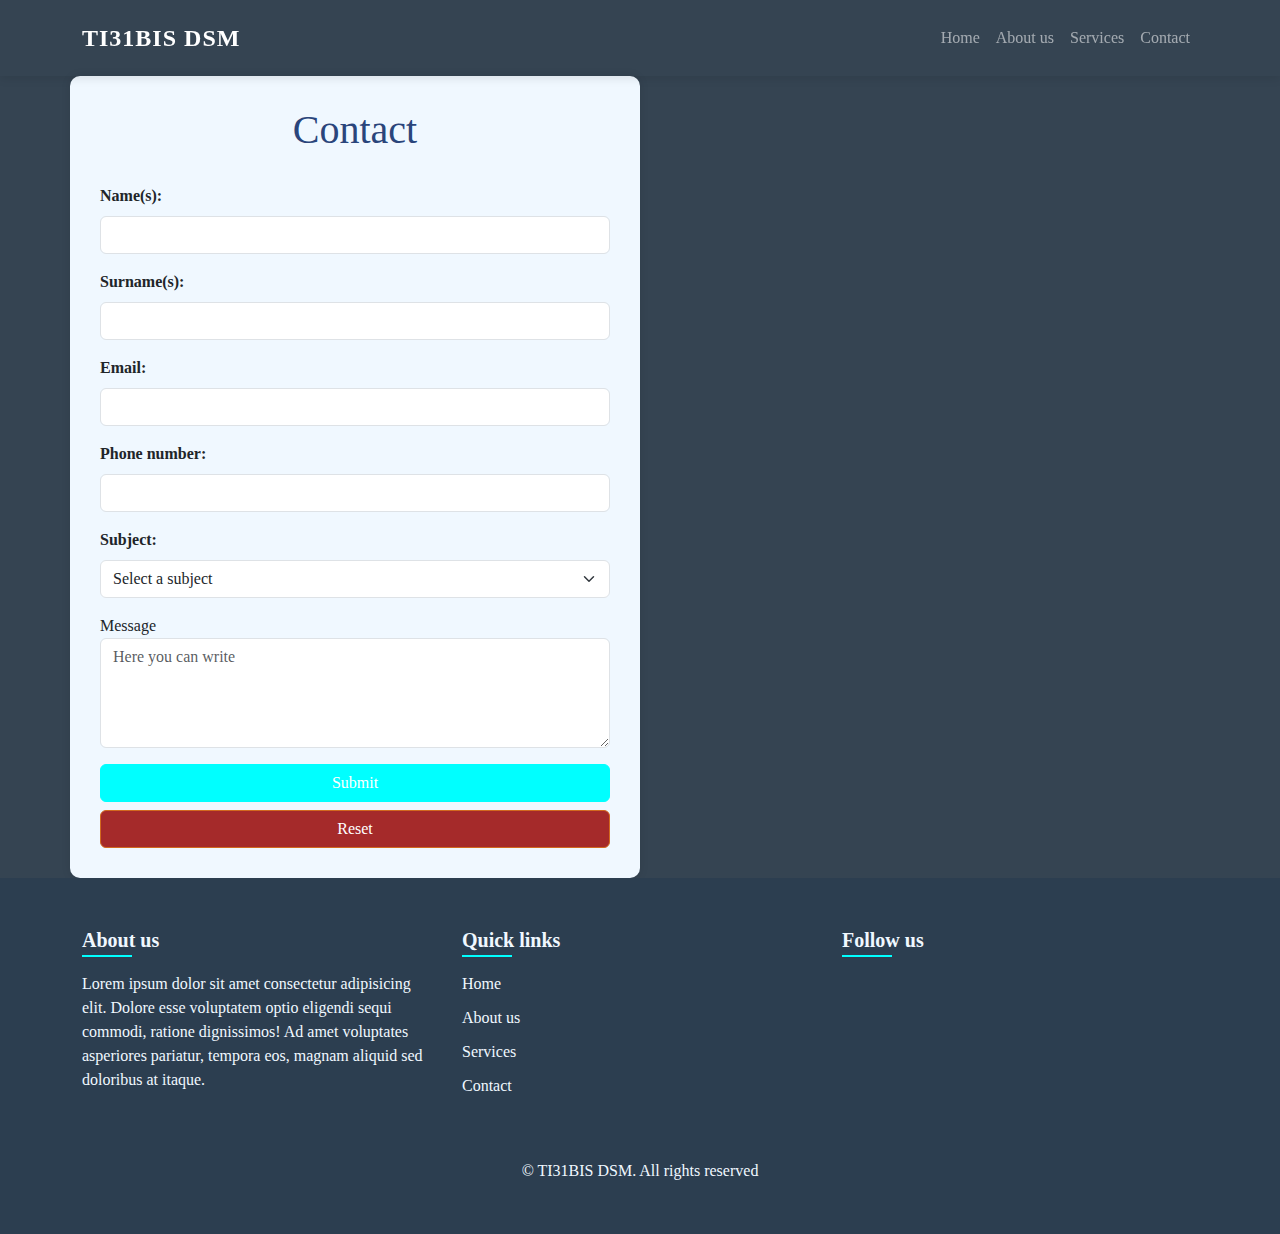
<file: index_type.html>
<!DOCTYPE html>
<html lang="en">
<head>
    <meta charset="UTF-8">
    <meta name="viewport" content="width=device-width, initial-scale=1.0">
    <title>formulario</title>
    <!-- Bootstrap CSS -->
    <link href="https://cdn.jsdelivr.net/npm/bootstrap@5.3.3/dist/css/bootstrap.min.css" rel="stylesheet"
    integrity="sha384-QWTKZyjpPEjISv5WaRU9OFeRpok6YctnYmDr5pNlyT2bRjXh0JMhjY6hW+ALEwIH" crossorigin="anonymous">
    <link rel="stylesheet" href="https://cdnjs.cloudflare.com/ajax/libs/font-awesome/6.6.0/css/all.min.css"
        integrity="sha512-Kc323vGBEqzTmouAECnVceyQqyqdsSiqLQISBL29aUW4U/M7pSPA/gEUZQqv1cwx4OnYxTxve5UMg5GT6L4JJg=="
        crossorigin="anonymous" referrerpolicy="no-referrer" />
    <link rel="stylesheet" href="css/style_type.css">
</head>
<body>
    
    <nav class="navbar navbar-expand-lg navbar-dark">
        <div class="container">
            <a class="navbar-brand" href="index.html"><i class="fa-solid fa-globe"></i>TI31BIS DSM</a>
            <button class="navbar-toggler" type="button" data-bs-toggle="collapse" data-bs-target="#navbarNav"
            aria-controls="navbarNav" aria-expanded="false" aria-label="Toggle navigation">
            <span class="navbar-toggler-icon"></span> </button>
            <div class="collapse navbar-collapse" id="navbarNav">
                <ul  class="navbar-nav ms-auto">
                    <li class="nav-item">
                        <a class="nav-link" href="#"><i class="fa-solid fa-house"></i>Home</a>
                    </li>
                    <li class="nav-item">
                        <a class="nav-link" href="#"><i class="fa-solid fa-circle-info"></i>About us</a>
                    </li>
                    <li class="nav-item">
                        <a class="nav-link" href="#"><i class="fa-solid fa-gear"></i>Services</a>
                    </li>
                    <li class="nav-item">
                        <a class="nav-link" href="#"><i class="fa-solid fa-envelope"></i>Contact</a>
                    </li>
                </ul>
            </div>
        </div>
    </nav>
    <script src="https://cdn.jsdelivr.net/npm/bootstrap@5.3.3/dist/js/bootstrap.bundle.min.js"
        integrity="sha384-YvpcrYf0tY3lHB60NNkmXc5s9fDVZLESaAA55NDzOxhy9GkcIdslK1eN7N6jIeHz"
        crossorigin="anonymous"></script>


</div>
</div>
<!-- Main container -->
<div class="container">
    <div class="row justify-content-center">
    <div class="col-md-6 form-container">
    <h1 class="text-center">Contact</h1>

    <!-- Start of form -->
    <form action="#" method="post">
        <!-- Text field forr the name -->
         <div class="mb-3">
            <label for="name" class="form-label">Name(s):</label>
            <input type="text" class="form-control"
            id="name" name="name" required>
         </div>
         <!-- surname -->
         <div class="mb-3">
            <label for="surname" class="form-label">Surname(s):</label>
            <input type="text" class="form-control"
            id="surname" name="surname" required>
         </div>

         <!-- Email field -->
          <div class="mb-3">
            <label for="email" class="form-label">Email:</label>
            <input type="email" class="form-control"
            id="email" name="email" required>

          </div>

           <!-- Phone field -->
           <div class="mb-3">
            <label for="phone" class="form-label">Phone number:</label>
            <input type="tel" class="form-control" id="phone" name="phone" pattern="[0-9]{9}">
           </div>
          
 

               <!-- Dropdown list -->
                <div class="mb-3">
                    <label for="subject" class="form-label">Subject:</label>
                    <select class="form-select" id="country" name="country">
                        <option value="">Select a subject</option>
                        <option value="mx">...</option>
                        <option value="es">...</option>
                        <option value="ar">...</option>
                        <option value="co">...</option>
                        <option value="pe">...</option>
                        <option value="gro">...</option>
                        <option value="chi">...</option>
                        <option value="fi">...</option>
                        <option value="di">...</option>
                        <option value="ch">...</option>
                        <option value="bo">...</option>

                    </select>

                </div>
                <!-- Text area -->
                 <div class="mb-3">
                    <label for="form-label">Message</label>
                    <textarea class="form-control" id="message"
                    name="comments" rows="4" placeholder="Here you can write"></textarea>                                
                 </div>

                 

                   <!-- Send and Reset buttons -->
<div class="d-grid gap-2">
    <button type="submit" class="btn btn-primary">Submit</button>
    <button type="reset" class="btn btn-secondary">Reset</button>
  </div>
</form>
</div>

<!-- Google Maps-->
<div class="col-md-6">
<iframe src="https://www.google.com/maps/embed?pb=!1m18!1m12!1m3!1d3732.5405481414487!2d-87.05323595993333!3d20.68826318095688!2m3!1f0!2f0!3f0!3m2!1i1024!2i768!4f13.1!3m3!1m2!1s0x8f4e5d503d71277d%3A0xdb50dbc5a64dcf05!2sFraccionamiento%20Jardines%20de%20Ciudad%20Mayakoba!5e0!3m2!1ses-419!2smx!4v1729175131775!5m2!1ses-419!2smx" width="400" height="300" style="border:0;" allowfullscreen="" loading="lazy" referrerpolicy="no-referrer-when-downgrade"></iframe>
</div>
</div>
</div>
            </div>
        </div>

        </div>
    </form>
</div>
</div>
</div>
</div>


    <footer class="footer mt-auto">
        <div class="container">
            <div class="row">
                <div class="col-md-4 mb-4 mb-md-0">
                    <h5>About us</h5>
                    <p>Lorem ipsum dolor sit amet consectetur adipisicing elit. Dolore esse voluptatem optio eligendi
                        sequi commodi, ratione dignissimos! Ad amet voluptates asperiores pariatur, tempora eos, magnam
                        aliquid sed doloribus at itaque.</p>
                </div>
                <div class="col-md-4 mb-4 mb-md-0">
                    <h5>Quick links</h5>
                    <ul class="list-unstyled footer-links">
                        <li><a href="#">Home</a></li>
                        <li><a href="#">About us</a></li>
                        <li><a href="#">Services</a></li>
                        <li><a href="index.html">Contact</a></li>
                    </ul>
                </div>
                <div class="col-md-4">
                    <h5>Follow us</h5>
                    <div class="social-icons">
                        <a href="#" class="social-icon"><i class="fab fa-facebook-f"></i></a>
                        <a href="#" class="social-icon"><i class="fab fa-twitter"></i></a>
                        <a href="#" class="social-icon"><i class="fab fa-instagram"></i></a>
                        <a href="#" class="social-icon"><i class="fab fa-linkedin-in"></i></a>
                    </div>
                </div>
            </div>
        </div>
        <div class="copyright">
            <div class="container">
                <div class="row">
                    <div class="col-md-12 text-center">
                        <p>&copy; <span id="year"></span> TI31BIS DSM. All rights reserved</p>
                    </div>
                </div>
            </div>
        </div>
    </footer>
    <script src="https://cdn.jsdelivr.net/npm/bootstrap@5.3.3/dist/js/bootstrap.bundle.min.js" integrity="sha384-YvpcrYf0tY3lHB60NNkmXc5s9fDVZLESaAA55NDzOxhy9GkcIdslK1eN7N6jIeHz" crossorigin="anonymous"></script>
    <script src="js/script1.js"></script>

</body>
</html>
</file>
<file: css/style_type.css>
body {
    background-color: rgb(53, 68, 82);
    padding-top: 20px;

}

.form-container {
    background-color: aliceblue;
    padding: 30px;
    border-radius: 10px;
    box-shadow: 0 0 10px rgba(0, 0, 0, 0.1);
}

h1 {
    color: rgb(42, 69, 123);
    margin-bottom: 30px;
}

.form-label {
    font-weight: bold;
}

.btn-primary {
    background-color: aqua;
    border-color: aqua;
}

.btn-primary:hover {
    background-color: blue;
    border-color: blue;
}


.btn-secondary {
    background-color: brown;
    border-color: chocolate;
}

.btn-secondary:hover {
    background-color: chocolate;
    border-color: chocolate;
}

body {
    font-family: Arial, Helvetica, sans-serif;
    padding-top: 0;
}

.navbar {
    background-color: var(--secondary-color);
    padding: 15px 0;
    box-shadow: 0 2px 10px rgb(0, 0, 0, 0.1);
    transition: all 0.3s ease;
}

.navbar-brand {
    font-weight: bold;
    color: #ffffff  !important;
    font-size: 24px;
    text-transform: uppercase;
    letter-spacing: 1px;
}


@import url('https://fonts.googleapis.com/css2?family=Poppins:ital,wght@0,100;0,200;0,300;0,400;0,500;0,600;0,700;0,800;0,900;1,100;1,200;1,300;1,400;1,500;1,600;1,700;1,800;1,900&display=swap');

body {
    font-family: 'Poppins', 'sans-serif';
}

.footer {
    background: #2c3e50;
    color:aliceblue;
    padding: 50px 0 20px;
    position: relative;
    overflow: hidden;
}

.footer h5 {
    color: aliceblue;
    font-weight: 600;
    margin-bottom: 20px;
    position: relative;
    display: inline-block;
}

.footer h5::after {
    content: '';
    position: absolute;
    left: 0;
    bottom: -5px;
    width: 50px;
    height: 2px;
    background-color: aqua;
    transition: width 0.3s ease;
}

.footer h5:hover::after {
    width: 100%;

}

.footer p, .footer ul {
    font-weight: 300;
}

.social-icon {
    font-size: 1.8rem;
    margin-right: 20px;
    color: aliceblue;
    transition: all 0.3s ease;
}

.social-icon:hover {
    color: aqua;
    transform: translateY(-5px);
}

.footer a {
    color: aliceblue;
    text-decoration: none;
    transition: color 0.3s ease;
}

.footer a:hover {
    color: aqua;
}

.footer-links li {
    margin-bottom: 10px;
    transition: transform 0.3s ease;
}

.footer-links li:hover {
    transform: translateX(-5px);
}

#year {
    font-weight: bold;
    color: aqua;
}

.copyright {
    background-color: #2c3e50;
    padding: 15px 0;
    margin-top: 30px;
}
@media(max-width: 768px) {
    .footer {
        text-align: center;
    }

    .social-icon {
        margin-top: 20px;
    }
}
</file>
